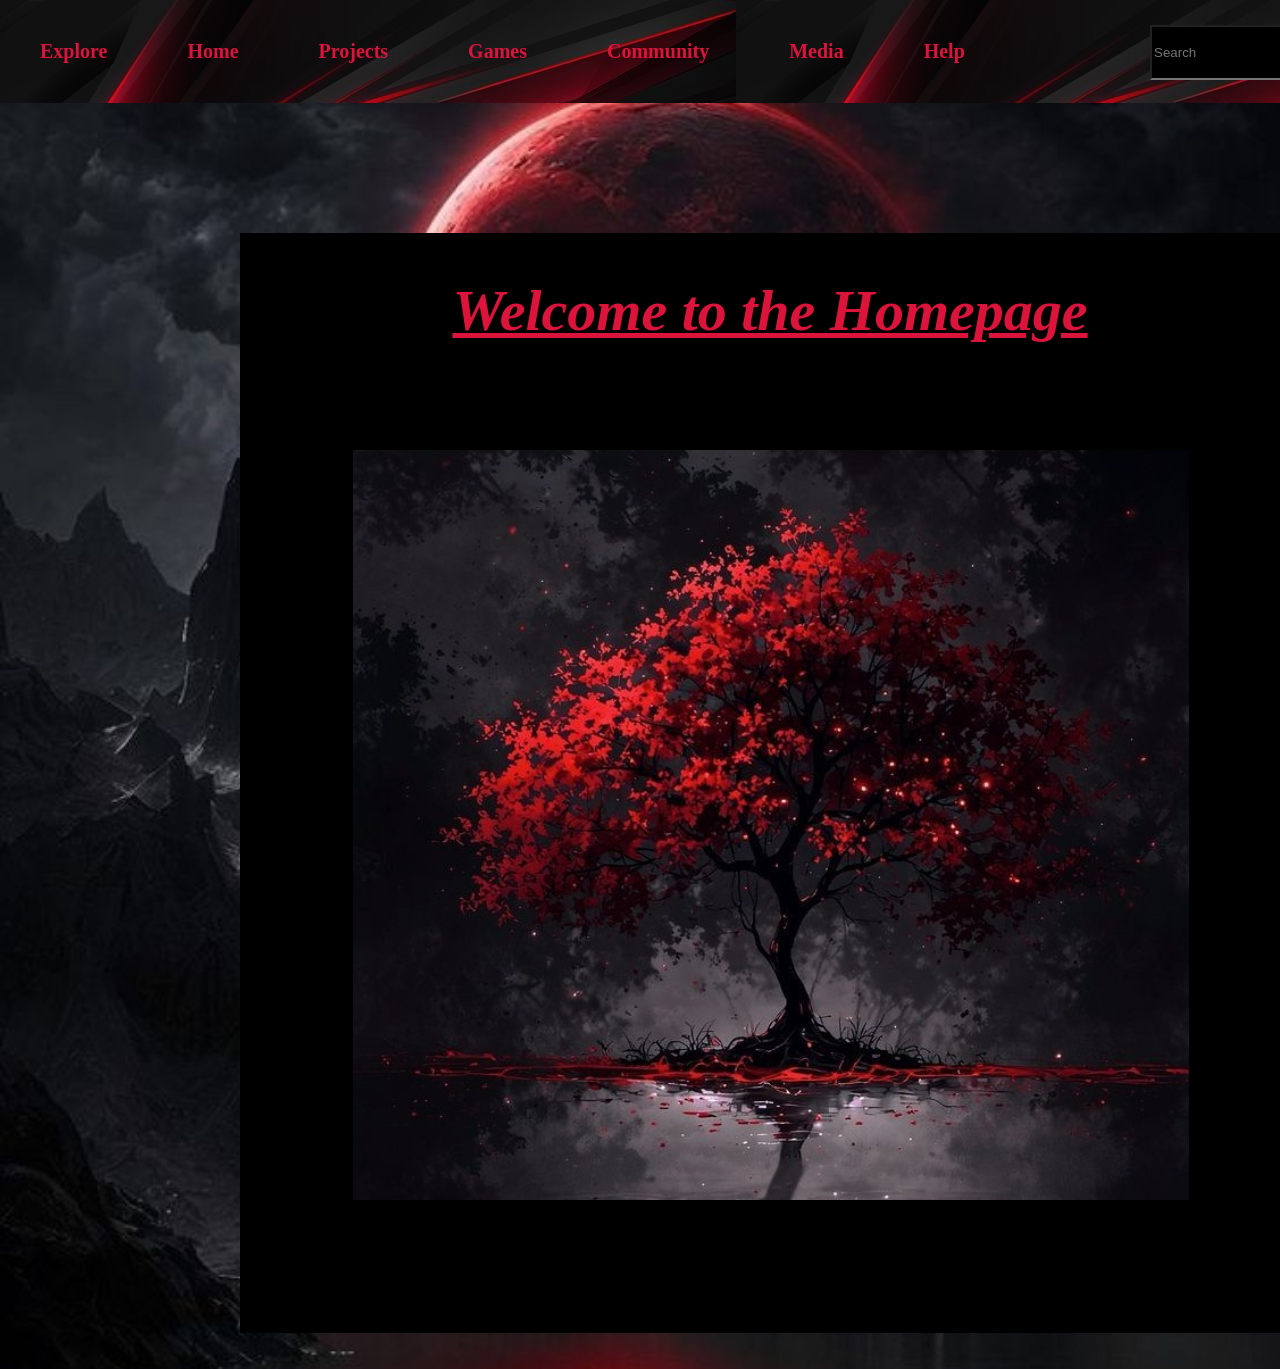
<file: Homepage.html>
<!DOCTYPE html>
<html lang="en">
<head>
    <meta charset="UTF-8">
    <meta name="viewport" content="width=device-width, initial-scale=1.0">
    <title>Homepage</title>
    <link rel="icon" type="image/jpg" href="fa04e3fd8067fb7680522fc23367295b.jpg">
    <link rel="stylesheet" href="Navbar.css">
    <link rel="stylesheet" href="BlackBorder.css">
    <link rel="stylesheet" href="https://fonts.googleapis.com/css2?family=Material+Symbols+Outlined:opsz,wght,FILL,GRAD@24,400,0,0&icon_names=search" />
</head>
<body style="background-image: url(b955b08000af7ce8e28751c68ee9e5b1.jpg); background-repeat: no-repeat; background-size: cover; background-attachment: fixed;">
    <nav class="navbar">
        <ul style="font-size: 20px;"><b>
            <li><a href="">Explore</a></li>
            <li><a href="">Home</a></li>
            <li><a href="">Projects</a></li>
            <li><a href="">Games</a></li>
            <li><a href="">Community</a></li>
            <li><a href="">Media</a></li>
            <li><a href="">Help</a></li>
            </b>
            <form>
                <div class="search">
                    <input class="search-input" type="search" placeholder="Search" style="height: 55px; width: 280px; background-color: black; color: crimson; position: absolute; left: 1150px; top: 25px;">
                </div>
            </form>
        </ul>
    </nav>
    <div class="box" id="box1" style="text-align: center;">
        <h1 style="color: crimson; font-size: 58px;   font-family: Times New Roman, Times, serif;"><b><u><i>Welcome to the Homepage</i></u></b></h1>
        <img src="f46097372d3de5eb89e159b3ab20c6db.jpg" style="height: 750px; position:absolute; top: 450px; left: 353px;">
    </div>
    <br>
        <br>
</body>
</html>
</file>
<file: Navbar.css>
body{
    margin: 0px;
}
main{
    margin-left: 20px;
    margin-right: 20px;
}
h1{
    text-align: center;
    font-family: Arial, Helvetica, sans-serif;
}
.navbar ul{
    list-style-type: none;
    padding: 0px;
    margin: 0px;
    overflow: hidden;
    background-image: url(58143b682fa524ad26d2bc6e8d478111.jpg);
}
.navbar a{
    color: crimson;
    text-decoration: none;
    padding: 40px;
    display: block;
    text-align: center;
}
.navbar a:hover{
    background-color: rgb(140, 6, 6);
}
.navbar li{
    float: left;
}
</file>
<file: BlackBorder.css>
body{
    margin: 0px;
}
.box{
    border: 5px solid;
    width: 1050px;
    height: 1090px;
    background-color: black;
    margin-left: 240px;
    margin-top: 130px;
    font-family:'Franklin Gothic Medium', 'Arial Narrow', Arial, sans-serif;
}
</file>
